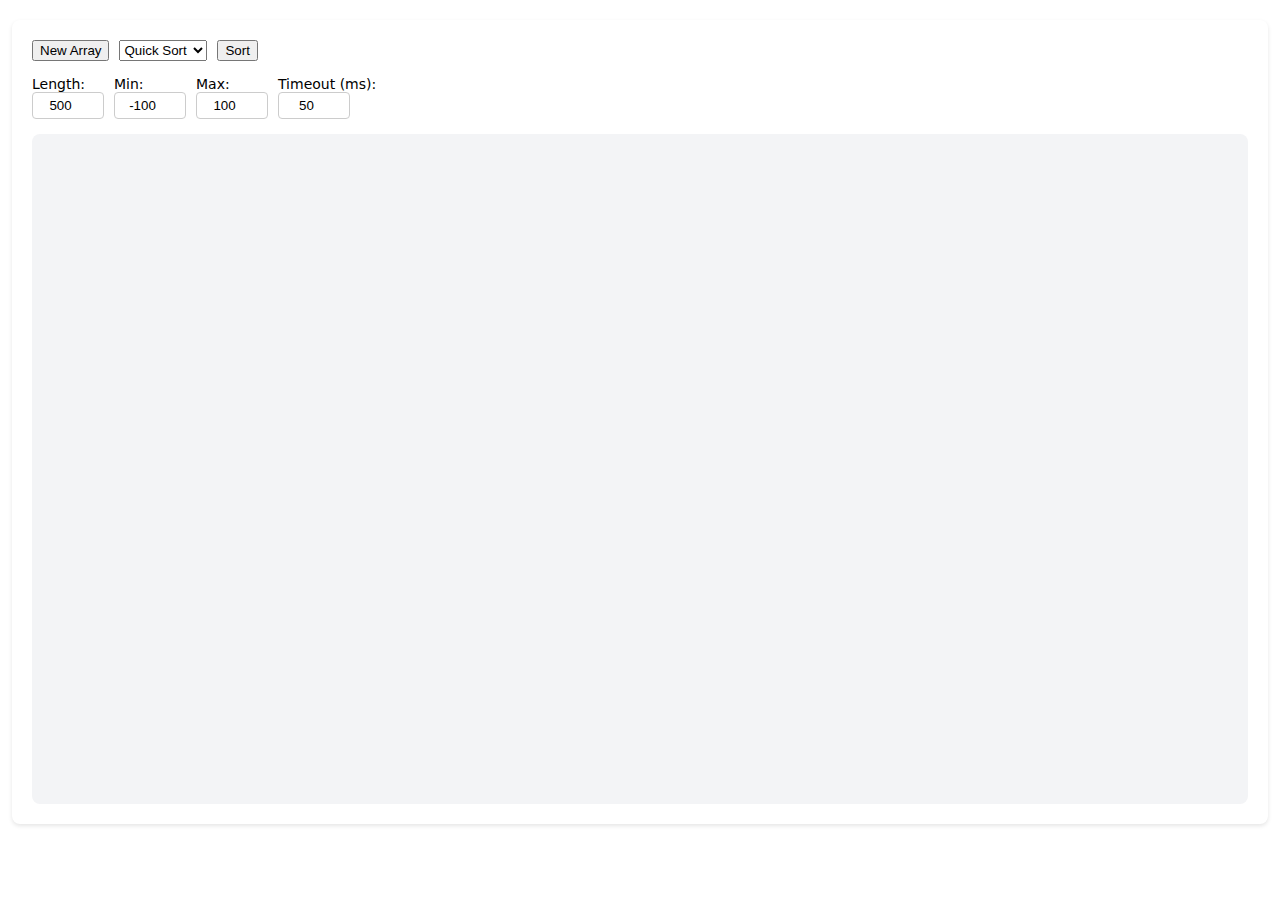
<file: lab2/index.html>
<!doctype html>
<html lang="en">
<head>
    <meta charset="utf-8">
    <meta name="viewport" content="width=device-width, initial-scale=1">
    <link rel="stylesheet" href="style.css">
    <title>Sorting Visualizer</title>
</head>
<body>
<div class="container">
    <div class="controls">
        <button onclick="newArr()">New Array</button>
        <select id="algorithm" onchange="setAlg()">
            <option value="quick">Quick Sort</option>
            <option value="merge">Merge Sort</option>
            <option value="heap">Heap Sort</option>
            <option value="Stalin">Stalin Sort</option>
        </select>
        <button onclick="sort()">Sort</button>
    </div>
    <div class="settings">
        <label>Length: <input type="number" id="length" value="500"></label>
        <label>Min: <input type="number" id="min" value="-100"></label>
        <label>Max: <input type="number" id="max" value="100"></label>
        <label>Timeout (ms): <input type="number" id="timeout" value="50"></label>
    </div>
    <div class="bars-container" id="bars"></div>
</div>
<script src="main.js"></script>
</body>
</html>
</file>
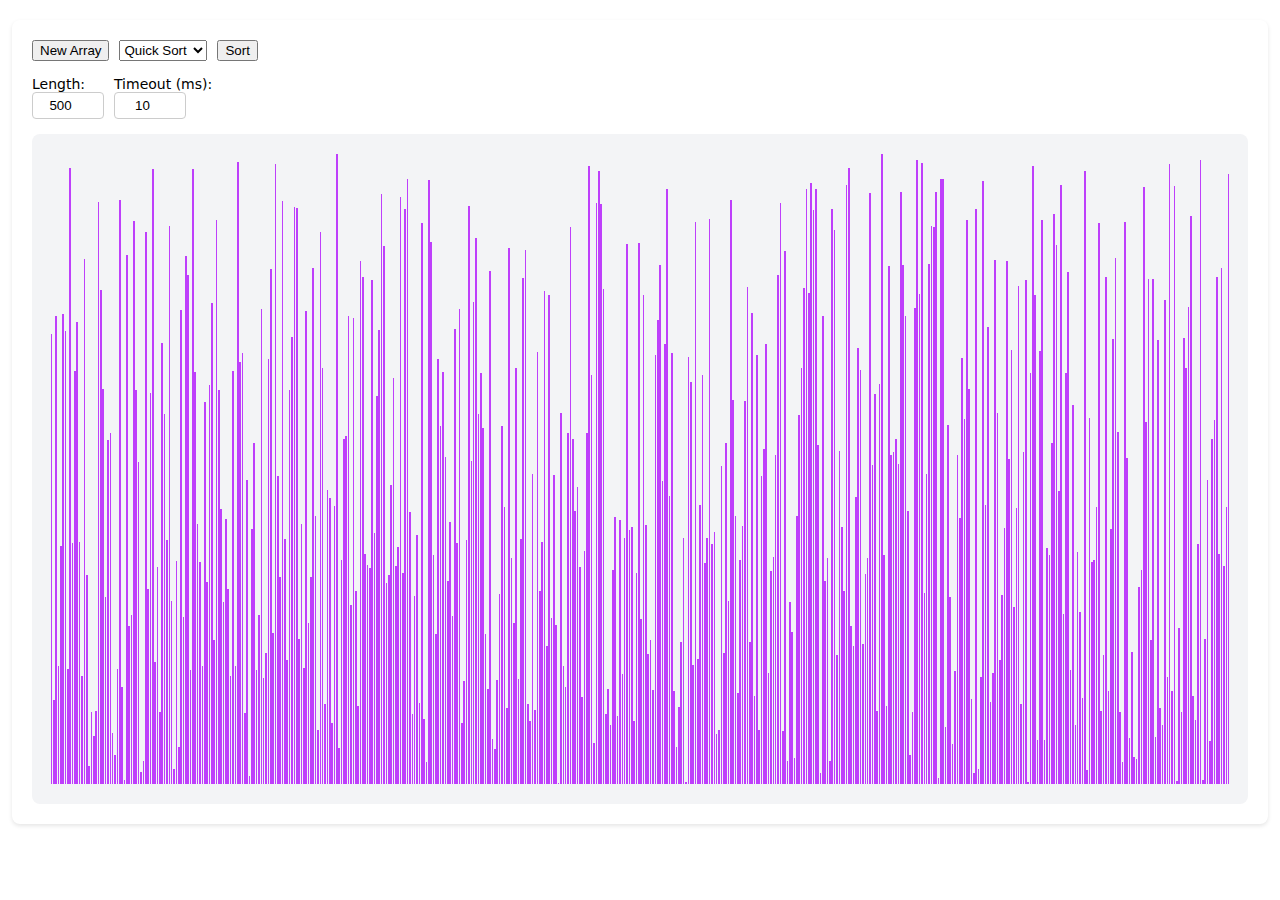
<file: lab2/animation/index.html>
<!doctype html>
<html lang="en">
<head>
    <meta charset="utf-8">
    <meta name="viewport" content="width=device-width, initial-scale=1">
    <link rel="stylesheet" href="style.css">
    <title>Sorting Visualizer</title>
</head>
<body>
<div class="container">
    <div class="controls">
        <button onclick="newArr()">New Array</button>
        <select id="algorithm" onchange="setAlg()">
            <option value="quick">Quick Sort</option>
            <option value="merge">Merge Sort</option>
            <option value="heap">Heap Sort</option>
            <option value="Stalin">Stalin Sort</option>
        </select>
        <button onclick="sort()">Sort</button>
    </div>
    <div class="settings">
        <label>Length: <input type="number" id="length" value="500"></label>
        <label>Timeout (ms): <input type="number" id="timeout" value="10"></label>
    </div>
    <div class="bars-container" id="bars"></div>
</div>
<script src="script.js"></script>
</body>
</html>
</file>
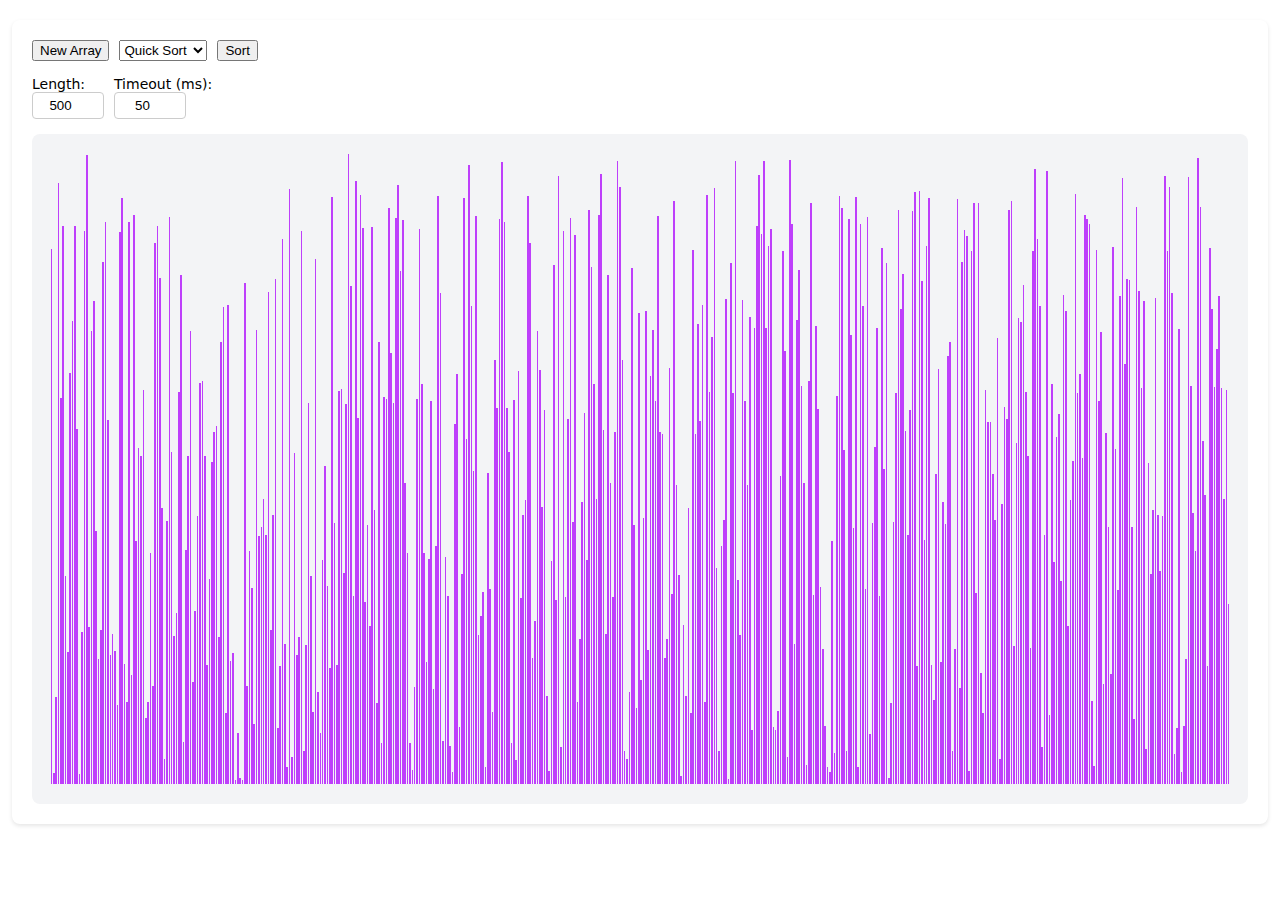
<file: lab2/visualization/index.html>
<!doctype html>
<html lang="en">
<head>
    <meta charset="utf-8">
    <meta name="viewport" content="width=device-width, initial-scale=1">
    <link rel="stylesheet" href="style.css">
    <title>Sorting Visualizer</title>
</head>
<body>
<div class="container">
    <div class="controls">
        <button onclick="newArr()">New Array</button>
        <select id="algorithm" onchange="setAlg()">
            <option value="quick">Quick Sort</option>
            <option value="merge">Merge Sort</option>
            <option value="heap">Heap Sort</option>
            <option value="Stalin">Stalin Sort</option>
        </select>
        <button onclick="sort()">Sort</button>
    </div>
    <div class="settings">
        <label>Length: <input type="number" id="length" value="500"></label>
<!--        <label>Min: <input type="number" id="min" value="-100"></label>-->
<!--        <label>Max: <input type="number" id="max" value="100"></label>-->
        <label>Timeout (ms): <input type="number" id="timeout" value="50"></label>
    </div>
    <div class="bars-container" id="bars"></div>
</div>
<script src="script.js"></script>
</body>
</html>
</file>
<file: lab2/style.css>
.container {
    font-family: system-ui, -apple-system, sans-serif;
    max-width: 95vw;
    margin: 20px auto;
    padding: 20px;
    background: white;
    border-radius: 8px;
    box-shadow: 0 2px 4px rgba(0,0,0,0.1);
}

.controls, .settings {
    display: flex;
    gap: 10px;
    margin-bottom: 15px;
}

.settings label {
    display: flex;
    flex-direction: column;
    font-size: 14px;
}

.settings input {
    width: 60px;
    padding: 5px;
    border: 1px solid #ccc;
    border-radius: 4px;
    text-align: center;
}

.bars-container {
    height: 70vh;
    display: flex;
    align-items: flex-end;
    justify-content: center;
    padding: 20px;
    background: #f3f4f6;
    border-radius: 8px;
}

.bar {
    background: #be3ffb;
    transition: height 0.2s ease;
    flex-grow: 1;  /* Allows bars to expand evenly */
    margin: 0 0.03vw; /* Adds spacing between bars */
}
</file>
<file: lab2/animation/style.css>
.container {
    font-family: system-ui, -apple-system, sans-serif;
    max-width: 95vw;
    margin: 20px auto;
    padding: 20px;
    background: white;
    border-radius: 8px;
    box-shadow: 0 2px 4px rgba(0,0,0,0.1);
}

.controls, .settings {
    display: flex;
    gap: 10px;
    margin-bottom: 15px;
}

.settings label {
    display: flex;
    flex-direction: column;
    font-size: 14px;
}

.settings input {
    width: 60px;
    padding: 5px;
    border: 1px solid #ccc;
    border-radius: 4px;
    text-align: center;
}

.bars-container {
    height: 70vh;
    display: flex;
    align-items: flex-end;
    justify-content: center;
    padding: 20px;
    background: #f3f4f6;
    border-radius: 8px;
}

.bar {
    background: #be3ffb;
    transition: height 0.2s ease;
    flex-grow: 1;  /* Allows bars to expand evenly */
    margin: 0 0.03vw; /* Adds spacing between bars */
}
</file>
<file: lab2/visualization/style.css>
.container {
    font-family: system-ui, -apple-system, sans-serif;
    max-width: 95vw;
    margin: 20px auto;
    padding: 20px;
    background: white;
    border-radius: 8px;
    box-shadow: 0 2px 4px rgba(0,0,0,0.1);
}

.controls, .settings {
    display: flex;
    gap: 10px;
    margin-bottom: 15px;
}

.settings label {
    display: flex;
    flex-direction: column;
    font-size: 14px;
}

.settings input {
    width: 60px;
    padding: 5px;
    border: 1px solid #ccc;
    border-radius: 4px;
    text-align: center;
}

.bars-container {
    height: 70vh;
    display: flex;
    align-items: flex-end;
    justify-content: center;
    padding: 20px;
    background: #f3f4f6;
    border-radius: 8px;
}

.bar {
    background: #be3ffb;
    transition: height 0.2s ease;
    flex-grow: 1;  /* Allows bars to expand evenly */
    margin: 0 0.03vw; /* Adds spacing between bars */
}
</file>
